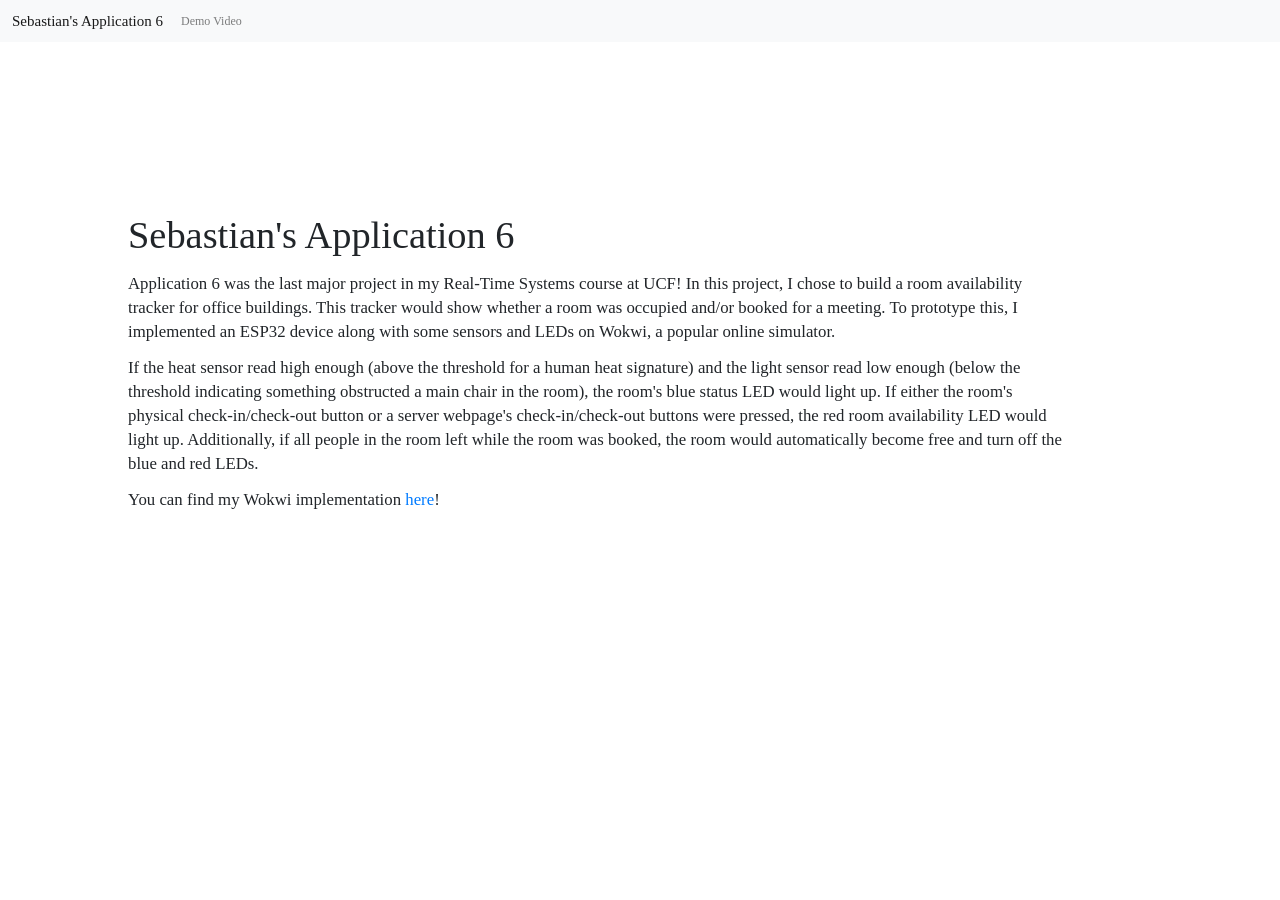
<file: index.html>
<!DOCTYPE html>
<html lang="en">


<!--The head contains metadata about our page and it's the place where we can load css files (for -->
<!--styling) and javascript files.-->
<head>

    <meta name="author" content="Sebastian Candelaria">
    <meta charset="utf-8">
    <!--<meta name="viewport" content="width=device-width, initial-scale=1, shrink-to-fit=no">-->

    <!-- Load JQuery and Bootstrap. They are javascript library that handle the layouting for us.-->
    <link rel="stylesheet" href="https://stackpath.bootstrapcdn.com/bootstrap/4.3.1/css/bootstrap.min.css" integrity="sha384-ggOyR0iXCbMQv3Xipma34MD+dH/1fQ784/j6cY/iJTQUOhcWr7x9JvoRxT2MZw1T" crossorigin="anonymous">
    <script src="https://code.jquery.com/jquery-3.4.1.min.js" integrity="sha256-CSXorXvZcTkaix6Yvo6HppcZGetbYMGWSFlBw8HfCJo=" crossorigin="anonymous"></script><script src="https://cdnjs.cloudflare.com/ajax/libs/popper.js/1.14.7/umd/popper.min.js" integrity="sha384-UO2eT0CpHqdSJQ6hJty5KVphtPhzWj9WO1clHTMGa3JDZwrnQq4sF86dIHNDz0W1" crossorigin="anonymous"></script>
    <script src="https://stackpath.bootstrapcdn.com/bootstrap/4.3.1/js/bootstrap.min.js" integrity="sha384-JjSmVgyd0p3pXB1rRibZUAYoIIy6OrQ6VrjIEaFf/nJGzIxFDsf4x0xIM+B07jRM" crossorigin="anonymous"></script>

    <!--Set the title for the page-->
    <title>Sebastian's Application 6</title>

    <!-- The nav bar remains the same for every page, so by defining it in only one file, we only
     need to edit it in one place when we make changes to it. -->
    <script> $(function(){$("#header").load("header.html");});</script>

    <!-- Import the css file, which defines how our website looks -->
    <link href="css/main.css" rel="stylesheet">

</head>


<!--We define the elements that we actually want to display in the body element-->
<body>

    <!--This element is a placeholder for the header with the navbar, which we load above-->
    <div id="header"></div>

    <!--a div (for division) defines a section of the page. By giving the div below (which contains-->
    <!--all of the text the class "column", we can control, for example, how large the borders to the-->
    <!--left and right of the page should be.-->
    <div class="column">
        <!--And with that, we can finally display the actual text on the website:-->

        <!--h1 stands for heading 1, the largest kind of header. You can add smaller headings with h2, h3 etc.-->
        <!--Note: we need to both open (<h1>) and close (</h1>) all of the tags that we use.-->
﻿       <h1>Sebastian's Application 6</h1>

        <!--p stands for paragraph, the main text building blocks we're working with.-->
        <p>
            Application 6 was the last major project in my Real-Time Systems course at UCF! In this project, I chose to 
            build a room availability tracker for office buildings. This tracker would show whether a room was occupied 
            and/or booked for a meeting. To prototype this, I implemented an ESP32 device along with some sensors and LEDs on 
            Wokwi, a popular online simulator.
        </p>

        <p>
            If the heat sensor read high enough (above the threshold for a human heat signature) and the light sensor read 
            low enough (below the threshold indicating something obstructed a main chair in the room), the room's blue status 
            LED would light up. If either the room's physical check-in/check-out button or a server webpage's check-in/check-out 
            buttons were pressed, the red room availability LED would light up. Additionally, if all people in the room left 
            while the room was booked, the room would automatically become free and turn off the blue and red LEDs.
        </p>

        <p>
            You can find my Wokwi implementation <a href="http://wokwi.com/projects/462339404977094657">here</a>!
        </p>
        
    </div>
</body>
</file>
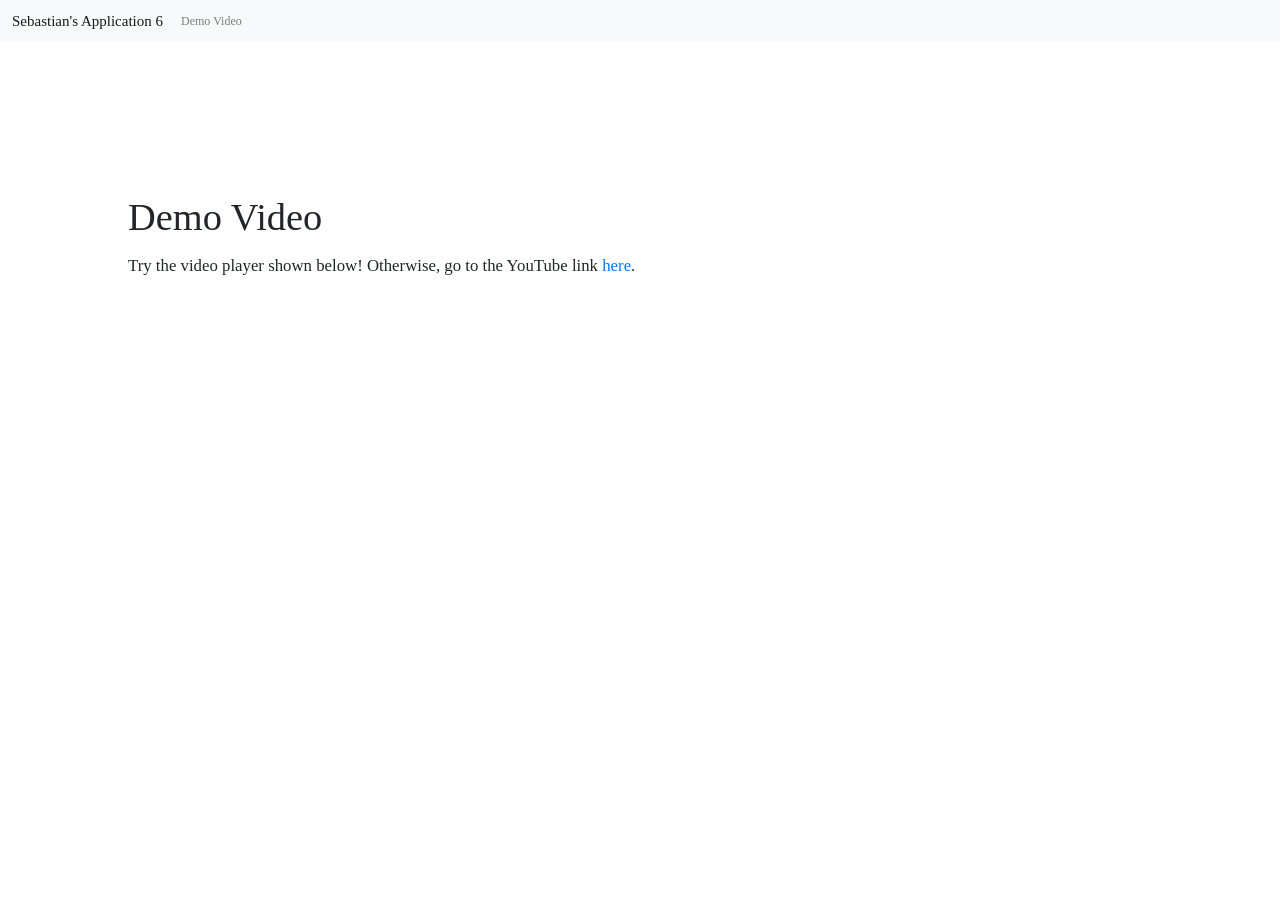
<file: demo_video.html>
<!DOCTYPE html>
<html lang="en">

<!-- Embedded link to demo video (+ video player) goes here! --> 
<!--The head contains metadata about our page and it's the place where we can load css files (for -->
<!--styling) and javascript files.-->
<head>

    <meta name="author" content="Stephan Risi">
    <meta charset="utf-8">
    <meta name="viewport" content="width=device-width, initial-scale=1, shrink-to-fit=no">

    <!-- Load JQuery and Bootstrap. They are javascript library that handle the layouting for us.-->
    <link rel="stylesheet" href="https://stackpath.bootstrapcdn.com/bootstrap/4.3.1/css/bootstrap.min.css" integrity="sha384-ggOyR0iXCbMQv3Xipma34MD+dH/1fQ784/j6cY/iJTQUOhcWr7x9JvoRxT2MZw1T" crossorigin="anonymous">
    <script src="https://code.jquery.com/jquery-3.4.1.min.js" integrity="sha256-CSXorXvZcTkaix6Yvo6HppcZGetbYMGWSFlBw8HfCJo=" crossorigin="anonymous"></script>
    <script src="https://cdnjs.cloudflare.com/ajax/libs/popper.js/1.14.7/umd/popper.min.js" integrity="sha384-UO2eT0CpHqdSJQ6hJty5KVphtPhzWj9WO1clHTMGa3JDZwrnQq4sF86dIHNDz0W1" crossorigin="anonymous"></script>
    <script src="https://stackpath.bootstrapcdn.com/bootstrap/4.3.1/js/bootstrap.min.js" integrity="sha384-JjSmVgyd0p3pXB1rRibZUAYoIIy6OrQ6VrjIEaFf/nJGzIxFDsf4x0xIM+B07jRM" crossorigin="anonymous"></script>

    <!-- The nav bar remains the same for every page, so by defining it in only one file, we only
     need to edit it in one place when we make changes to it. -->
    <script> $(function(){$("#header").load("header.html");});</script>

    <!-- Import the css file, which defines how our website looks -->
    <link href="css/main.css" rel="stylesheet">

    <!--Set the title for the page-->
    <title>Demo Video</title>

</head>


<!--We define the elements that we actually want to display in the body element-->
<body>

    <!--This element is a placeholder for the header with the navbar, which we load above-->
    <div id="header"></div>

    <div class="column">

        <h1>Demo Video</h1>
      
        <p>
          Try the video player shown below! Otherwise, go to the YouTube link <a href="https://youtu.be/2aJw8afIlWA">here</a>.
        </p>

        <iframe width="560" height="315" src="https://www.youtube.com/embed/2aJw8afIlWA?si=WhJcZv3Aqggy64Aa" title="YouTube video player" frameborder="0" allow="accelerometer; autoplay; clipboard-write; encrypted-media; gyroscope; picture-in-picture; web-share" referrerpolicy="strict-origin-when-cross-origin" allowfullscreen></iframe>
      
    </div>
    

</body>
</file>
<file: css/main.css>
html {
  font-size: 75%; /* font-size 1em = 10px on default browser settings */
}

body {
    padding-top: 150px;
    font-family: "JetBrains Mono", et-book, Palatino, "Palatino Linotype", "Palatino LT STD", "Book Antiqua", Georgia, serif;
}

.column {
    display: flex;
    flex-direction: column;
    padding-left: 10%;
    padding-right: 10%;
    max-width: 100rem;
    padding-bottom: 10%;
}


h1 {
    font-weight: 400;
    margin-top: 4rem;
    margin-bottom: 1.5rem;
    font-size: 3.2rem;
    line-height: 1;
}

h2 {
    padding-top: 30px;
}

p {
    font-size: 1.4rem;
    line-height: 2rem;
}

.demo_font_arial{
    font-family: arial, sans-serif;
}

img {
    max-width: 100%;
    height: auto;
    padding-top: 50px;
    padding-bottom: 50px;
}
</file>
